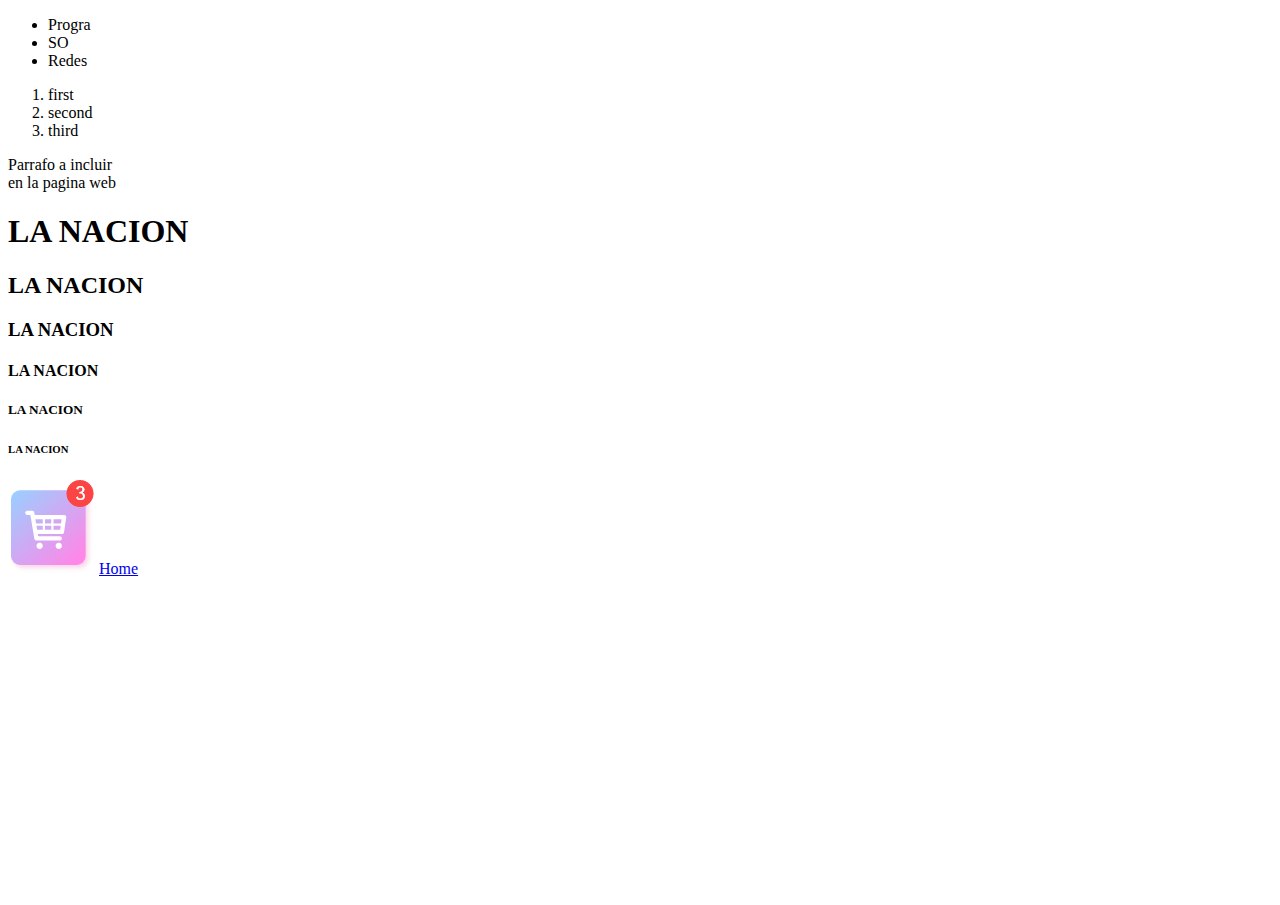
<file: src/main/resources/static/index.html>
<!DOCTYPE html>

<html>
    
    <head>
        <title>Es el INDEX</title>
        <meta charset="UTF-8">
        <meta name="viewport" content="width=device-width, initial-scale=1.0">
    </head>
    
    <body>
        
        
        <!--Crear Divisiones-->
        <div>
            
            <!--Listas-->
            <ul>

                <!--Elementos-->
                <li>Progra</li>
                <li>SO</li>
                <li>Redes</li>

            </ul>

            <!--Listas Numeradas-->
            <ol>

                <li>first</li>
                <li>second</li>
                <li>third</li>

            </ol>
            
        </div>
        
        
        <div>
            
            <!-- Parrafo-->
            <!-- br es salto de linea-->
            <p>Parrafo a incluir <br> en la pagina web</p>

            <!-- heading-->
            <h1>LA NACION</h1>
            <h2>LA NACION</h2>
            <h3>LA NACION</h3>
            <h4>LA NACION</h4>
            <h5>LA NACION</h5>
            <h6>LA NACION</h6>
            
        </div>
        
        <!--Cargar Imagenes-->
        <img src="images/cart.png" alt="alt"/>
        
        
        <!--Hypervinculo-->
        <!--href: hyperlink reference-->
        <a href="home.html">Home</a>
        
        <!--pie de pagina-->
        <footer></footer>
        
                
        <!-- URL Relativo: Que esta en nuestro host -->
        <!-- URL Absoluto: video está en un host externo -->
        
        <iframe width="560" height="315" src="https://www.youtube.com/embed/ilKihgAatbE" 
            title="YouTube video player" frameborder="0" 
                allow="accelerometer; autoplay; clipboard-write; encrypted-media; gyroscope; picture-in-picture" 
                    allowfullscreen></iframe>
        
        
        <!-- <section><article> similares a <div> pero mas especificos OJO -->
        
    </body>
    
</html>
</file>
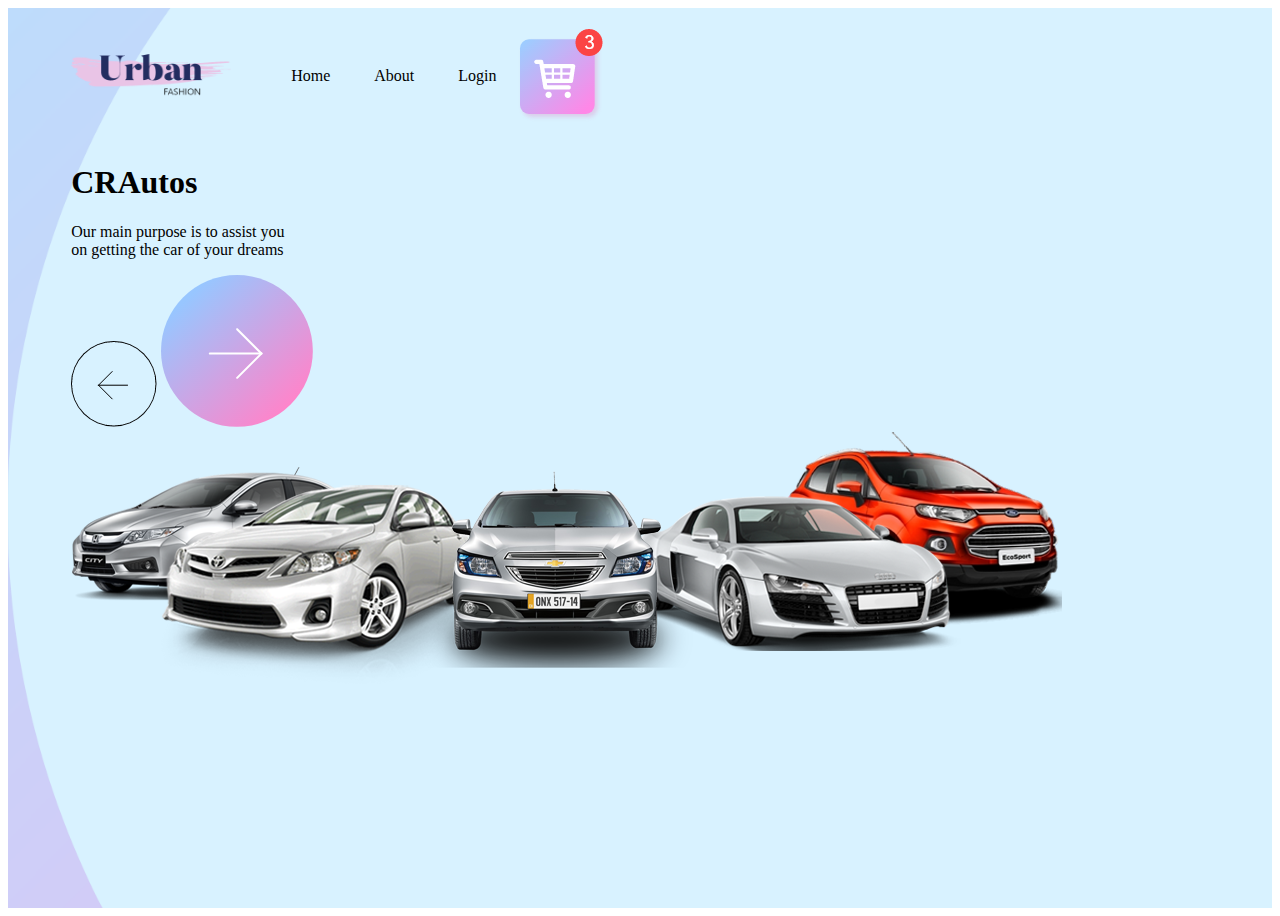
<file: src/main/resources/static/home.html>
<!DOCTYPE html>
<!-- Comentario-->

<html>
    <head>
        <title>Home</title>
        <meta charset="UTF-8">
        <meta name="viewport" content="width=device-width, initial-scale=1.0">
        
        <!-- rel: que tipo de archivo // href: referencia -->
        <link rel="stylesheet" href="css/home.css"/>
        
    </head>
    
    <body>
        
        
        <div class="container"><!--Este div tiene nuestra app-->
            
            
            <div class="navbar"><!-- barra de navegacion -->
                
                <img src="images/logo.png" alt="alt" class="logo"/>
                
                <!--Navegacion-->
                <nav>
                    <ul>
                        <li><a href="">Home</a></li>
                        <li><a href="">About</a></li>
                        <li><a href="">Login</a></li>
                    </ul> 
                </nav>
                
                <img src="images/cart.png" alt="alt"/>

            </div>
            
            
            <div><!-- Contenido -->
                
                <h1>CRAutos</h1>
                <p>Our main purpose is to assist you <br> on getting the car of your dreams</p>
                
                <div>
                
                    <img src="images/back-arrow.png" alt="alt"/>
                    <img src="images/next-arrow.png" alt="alt"/>
                
                </div>
                
                <img src="images/carros.png" alt=""/>
                
            </div>
            
        </div>

        
    </body>
    
    
</html>
</file>
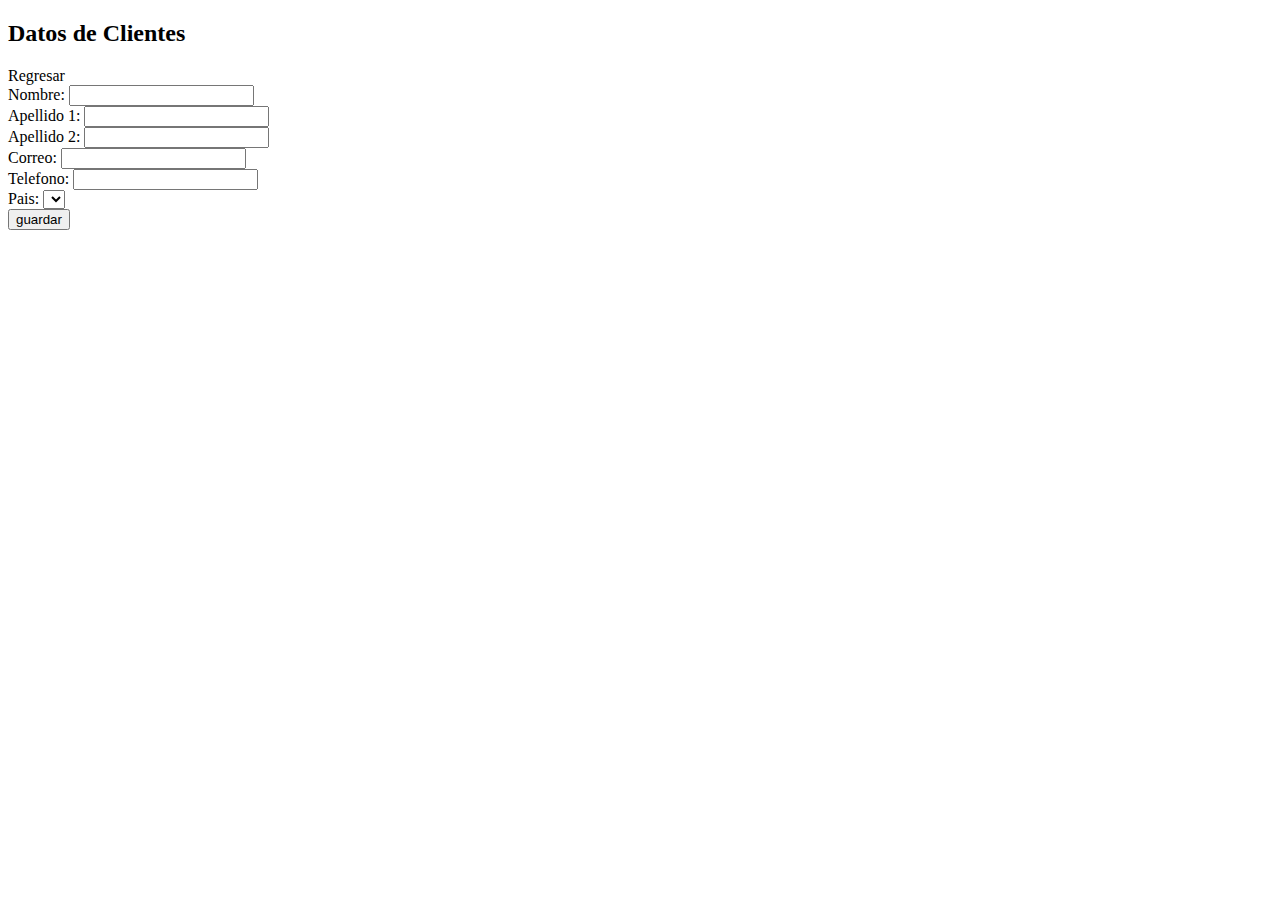
<file: src/main/resources/templates/crear.html>
<!DOCTYPE html>
<!--
Click nbfs://nbhost/SystemFileSystem/Templates/Licenses/license-default.txt to change this license
Click nbfs://nbhost/SystemFileSystem/Templates/Other/html.html to edit this template
-->
<html xmlns:th="http://www.thymeleaf.org"
      xmlns="http://www.w3.org/1999/xhtml">
    
    <head th:replace="plantilla/template::head"></head>
    
    
    <body>
        
        <header th:replace="plantilla/template::header"></header>
        
        <h2>Datos de Clientes</h2>
        <a th:href="@{/}">Regresar</a>
        <br>
            
            <form th:action="@{/save}"
                  method="post"
                  th:object="${persona}">
                
                <input type="hidden" name="id" th:field="*{id}" />
                
                <label for="nombre">Nombre:</label>
                <input type="text" name="nombre" th:field="*{nombre}"/>
                <br>
                    
                <label for="apellido1">Apellido 1:</label>
                <input type="text" name="apellido1" th:field="*{apellido1}"/>
                <br>
                  
                <label for="apellido2">Apellido 2:</label>
                <input type="text" name="apellido2" th:field="*{apellido2}"/>
                <br>
                
                <label for="email">Correo:</label>
                <input type="email" name="email" th:field="*{email}"/>
                <br>
                    
                <label for="telefono">Telefono:</label>
                <input type="tel" name="telefono" th:field="*{telefono}"/>
                <br>
                    
                <label for="paises">Pais:</label>
                <select th:field="*{pais}">
                    <option th:each="x:${paises}"
                            th:value="${x.id}"
                            th:text="${x.pais}" />
                </select>

                <br>
                    
                <input type="submit" name="Guardar" value="guardar"/>
                
            </form>
        
            <footer th:replace="plantilla/template::footer"></footer>
            
    </body>
    
</html>
</file>
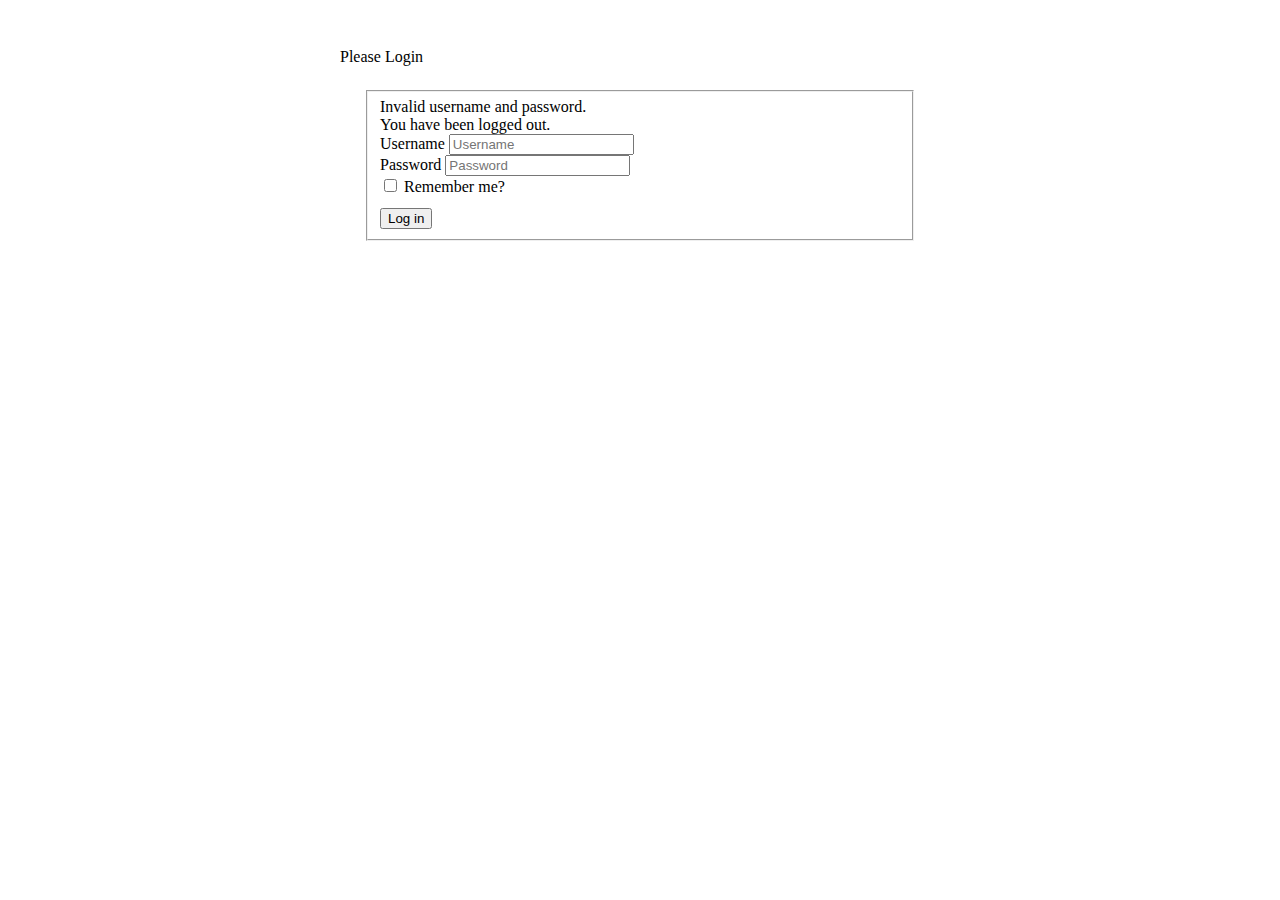
<file: src/main/resources/templates/login.html>
<!DOCTYPE html>
<!--
Click nbfs://nbhost/SystemFileSystem/Templates/Licenses/license-default.txt to change this license
Click nbfs://nbhost/SystemFileSystem/Templates/Other/html.html to edit this template
-->
<!--  
<html>
    <head>
        <title>Shop Login</title>
        <link rel="stylesheet" href="css/login.css"/>
    </head>
    <body>
        
        <div class="content">
            
            <h1>Welcome</h1>
            
            <form method="post" >
                
                <div class="txt_field">
                    <label>Username</label> 
                    <input type="text" required>
                </div>
                
                <div class="txt_field">
                    <label>Password</label> 
                    <input type="password" required>
                </div>
                
                <input type="submit" name="Login">
                
                <div class=" singup_link">
                    Not a member? <a href="">Sing Up</a>
                </div>
                
            </form>
            
        </div>
        
    </body>
    
</html>
-->

<html xmlns:th="http://www.thymeleaf.org">
    <head th:replace="plantilla/template::head"></head>
    <body>
        <div class="container">
            <div style="width:600px;margin-left: auto;margin-right: auto;margin-top:24px;padding: 24px;">
                <div class="card">
                    <div class="card-header">
                        <i class="fa fa-user"></i> Please Login
                    </div>
                    <div class="card-block" style="padding: 24px;">
                        <form name="f" th:action="@{/personas}" method="get">
                            <fieldset>
                                <!-- Thymeleaf + Spring Security error display -->
                                <div th:if="${param.error}" class="alert alert-danger">
                                    Invalid username and password.
                                </div>

                                <div th:if="${param.logout}" class="alert alert-success">
                                    You have been logged out.
                                </div>

                                <!-- Login Controls -->
                                <div class="form-group">
                                    <label for="txtUsername">Username</label>
                                    <input type="text" class="form-control" id="txtUsername" name="txtUsername"
                                           placeholder="Username">
                                </div>

                                <div class="form-group">
                                    <label for="txtPassword">Password</label>
                                    <input type="password" class="form-control" id="txtPassword" name="txtPassword"
                                           placeholder="Password">
                                </div>

                                <div class="form-check">
                                    <input type="checkbox" class="form-check-input" id="checkRememberMe" name="checkRememberMe">
                                    <label class="form-check-label" for="checkRememberMe">Remember me?</label>
                                </div>

                                <!-- Login Button -->
                                <div class="form-actions" style="margin-top: 12px;">
                                    <button type="submit" class="btn btn-success">Log in</button>
                                </div>
                            </fieldset>
                        </form>
                    </div>
                </div>
            </div>
        </div>
    </body>
</html>
</file>
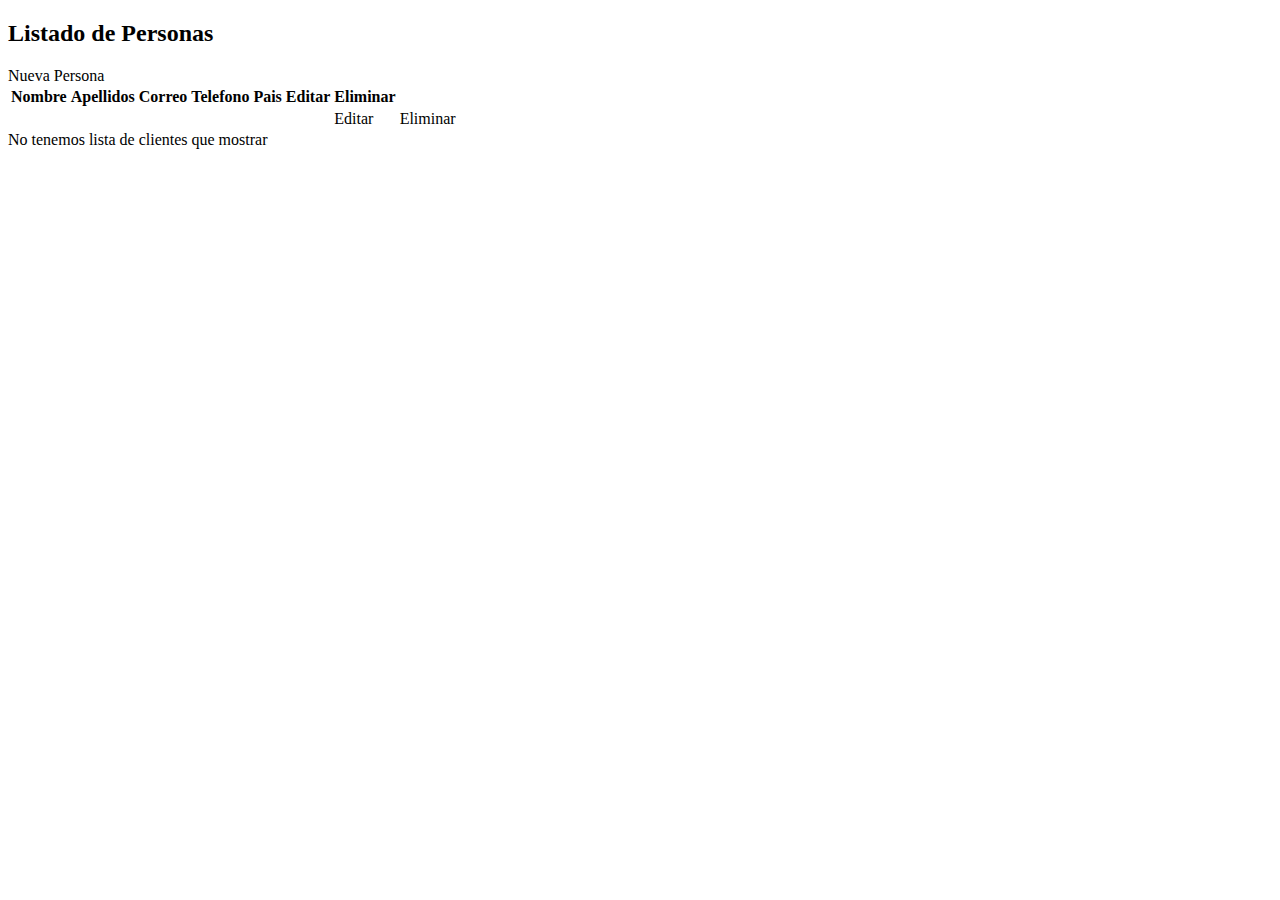
<file: src/main/resources/templates/personas.html>
<!DOCTYPE html>

<html xmlns:th="http://www.thymeleaf.org"
      xmlns="http://www.w3.org/1999/xhtml"
      xmlns:sec="http://thymeleaft.org/extras/spring-security">
    
    <head th:replace="plantilla/template::head"></head>
    
    <body>

        <header th:replace="plantilla/template::header"></header>
        
        <h2>Listado de Personas</h2>
        <a th:href="@{/personasN}">Nueva Persona</a>
        
        <div th:if="${personas != null and !personas.empty}">
        
            <table>
                
                <thead>
                    
                    <tr>
                        
                        <th>Nombre</th>
                        <th>Apellidos</th>
                        <th>Correo</th>
                        <th>Telefono</th>
                        <th>Pais</th>
                        <th>Editar</th>
                        <th>Eliminar</th>
                        
                    </tr>
                    
                </thead>
                
                <tbody>
                    
                    <th:block th:each="user : ${personas}">
                        
                        <tr>
                        
                            <td th:text="${user.getNombre}"></td>
                            <td th:text="${user.getApellido1}"></td>
                            <td th:text="${user.getApellido2}"></td>
                            <td th:text="${user.getEmail}"></td>
                            <td th:text="${user.getTelefono}"></td>
                            <td th:text="${user.getPais.getPais}"></td>
                            <td><a th:href="@{/editPersona/{id}(id=${user.getId})}">Editar</a></td>
                            <td><a th:href="@{/delete/{id}(id=${user.getId})}">Eliminar</a></td>                         
                        
                        </tr>
                        
                    </th:block>
                    
                    
                </tbody>
                
            </table>
        
        </div>
        
        
        <div th:if="${personas == null or personas.empty}">
        
            No tenemos lista de clientes que mostrar
        
        </div>
        
        <footer th:replace="plantilla/template::footer"></footer>
        
    </body>
    
</html>
</file>
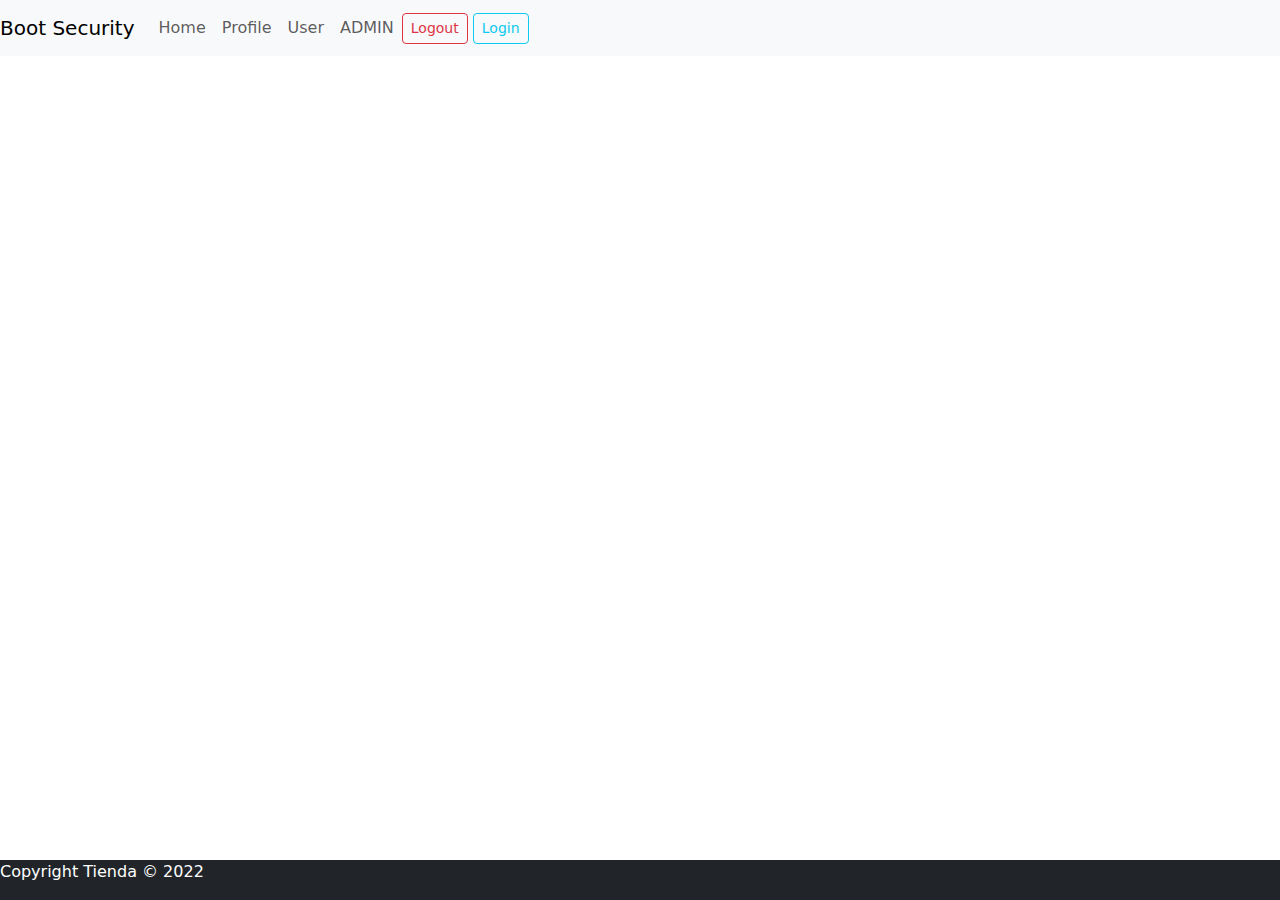
<file: src/main/resources/templates/plantilla/template.html>
<!DOCTYPE html>
<!--
Click nbfs://nbhost/SystemFileSystem/Templates/Licenses/license-default.txt to change this license
Click nbfs://nbhost/SystemFileSystem/Templates/Other/html.html to edit this template
-->

<html xmlns:th="http://www.thymeleaf.org"
      xmlns:sec="http://thymeleaft.org/extras/spring-security">
    <head th:fragment="head">
        <title>Mi Tienda</title>
        <meta charset="UTF-8">
        <meta name="viewport" content="width=device-width, initial-scale=1.0">
        <link href="https://cdn.jsdelivr.net/npm/bootstrap@5.0.0/dist/css/bootstrap.min.css" rel="stylesheet" >
        <script src="https://cdn.jsdelivr.net/npm/bootstrap@5.0.1/dist/js/bootstrap.min.js" integrity="sha384-Atwg2Pkwv9vp0ygtn1JAojH0nYbwNJLPhwyoVbhoPwBhjQPR5VtM2+xf0Uwh9KtT" crossorigin="anonymous"></script>
    </head>
    <body>
        <!-- NAV BAR -->
        <header th:fragment="header">
            <nav class="navbar navbar-expand-lg navbar-light bg-light">
                <a class="navbar-brand" href="#">Boot Security</a>

                <div class="collapse navbar-collapse" id="navbarSupportedContent">
                    <ul class="navbar-nav mr-auto">
                        <li class="nav-item">
                            <a class="nav-link" href="#" th:href="@{~/index}"><i class="fa fa-home"></i>Home</a>
                        </li>
                        <li sec:authorize="isAuthenticated()" class="nav-item">
                            <a class="nav-link" href="#" th:href="@{~/profile/index}">Profile</a>
                        </li>
                        <li sec:authorize="hasRole('ROLE_USER')" class="nav-item">
                            <a class="nav-link" href="#" th:href="@{~/admin/index}">User</a>
                        </li>
                        <li sec:authorize="hasAnyRole('ROLE_ADMIN','ROLE_MANAGER')" class="nav-item">
                            <a class="nav-link" href="#" th:href="@{~/management/index}">ADMIN</a>
                        </li>
                    </ul>
                    <form class="form-inline my-2 my-lg-0" form-method="post" th:action="@{/logout}">
                        <button sec:authorize="isAuthenticated()" class="btn btn-outline-danger my-2 my-sm-0 btn-sm" type="submit">Logout</button>
                        <button sec:authorize="isAnonymous()" th:href="@{~/login}" class="btn btn-outline-info my-2 my-sm-0 btn-sm" type="submit">Login</button>
                    </form>
                </div>
            </nav>
        </header>

        <!-- CONTENIDO -->

        <div class="container"></div>

        <!-- FOOTER -->
        <footer th:fragment="footer" class="bg-dark text-white fixed-bottom">
            <div>
                <p>Copyright Tienda &copy; 2022</p>
            </div>
        </footer>
    </body>
</html>

<!--
<html xmlns:th="http://www.thymeleaf.org">
    <head th:fragment="head">
        <title>Mi Tienda</title>
        <meta charset="UTF-8">
        <meta name="viewport" content="width=device-width, initial-scale=1.0">
        <link href="https://cdn.jsdelivr.net/npm/bootstrap@5.0.0/dist/css/bootstrap.min.css" rel="stylesheet" >
        <script src="https://cdn.jsdelivr.net/npm/bootstrap@5.0.1/dist/js/bootstrap.min.js" integrity="sha384-Atwg2Pkwv9vp0ygtn1JAojH0nYbwNJLPhwyoVbhoPwBhjQPR5VtM2+xf0Uwh9KtT" crossorigin="anonymous"></script>
    </head>
    <body>
        
        <header th:fragment="header">
           <nav class="navbar navbar-expand-lg navbar-light bg-light">
              <div class="container-fluid">
                 <a class="navbar-brand" href="#">Navbar</a>
                 <button class="navbar-toggler" type="button" data-bs-toggle="collapse" data-bs-target="#navbarNavDropdown" aria-controls="navbarNavDropdown" aria-expanded="false" aria-label="Toggle navigation">
                 <span class="navbar-toggler-icon"></span>
                 </button>
                 <div class="collapse navbar-collapse" id="navbarNavDropdown">
                    <ul class="navbar-nav">
                       <li class="nav-item">
                          <a class="nav-link active" aria-current="page" href="#">Home</a>
                       </li>
                       <li class="nav-item">
                          <a class="nav-link" href="#">Features</a>
                       </li>
                       <li class="nav-item">
                          <a class="nav-link" href="#">Pricing</a>
                       </li>
                       <li class="nav-item dropdown">
                          <a class="nav-link dropdown-toggle" href="#" id="navbarDropdownMenuLink" role="button" data-bs-toggle="dropdown" aria-expanded="false">
                          Dropdown link
                          </a>
                          <ul class="dropdown-menu" aria-labelledby="navbarDropdownMenuLink">
                             <li><a class="dropdown-item" href="#">Action</a></li>
                             <li><a class="dropdown-item" href="#">Another action</a></li>
                             <li><a class="dropdown-item" href="#">Something else here</a></li>
                          </ul>
                       </li>
                    </ul>
                 </div>
              </div>
           </nav>
        </header>
        
        <div class="container"></div>
        
        <footer th:fragment="footer">  <!-- class="bg-dark text-white fixed-bottom" -->
<!--
            <div>
                <p>&COPY Derechos Reservados 2022</p>
            </div>
        </footer>
        
    </body>
</html>
-->
</file>
<file: src/main/resources/static/css/home.css>
/* 
    Created on : 1 feb. 2022, 18:31:35
    Author     : fabia
*/

/* 
    Unidades de medida: vh (1-100) // % respecto al elemento padre //

    cover: cubre todo el div sin distorcionar la imagen

    padding: crear un espacio entre los componentes 

    box-sizing: altura=altura+borde+padding.

*/
.container{
    
    height: 100vh;
    width: 100%;
    background-image: url(../images/background.png);
    background-position: center;
    background-size: cover;
    padding-left: 5%;
    padding-right: 5%;
    box-sizing: border-box;
    position: relative;
    
}

/* 
    margin: espacio alrededor de elementos, que ademas de eso, estan afuera de cualquier borde.
    display: como se muestra/comporta los elementos.

*/

.navbar{
    
    height: 15vh;
    width: 100%;
    margin: auto;
    display: flex;
    align-items: center;
    
    
}

.logo{
    
    width: 160px;
    cursor: pointer;
    
}

/* 
    OJO se puede tambien llamar a la etiqueta directamente 
    si se debe seguir un estandar por ejemplo en las barras de navegacion

nav ul li{


}

*/

nav ul li{
    
    display: inline-block;
    list-style: none;
    margin: 0px 20px;
    
}

nav ul li a{
    
    text-decoration: none;
    color: black;
    
}
</file>
